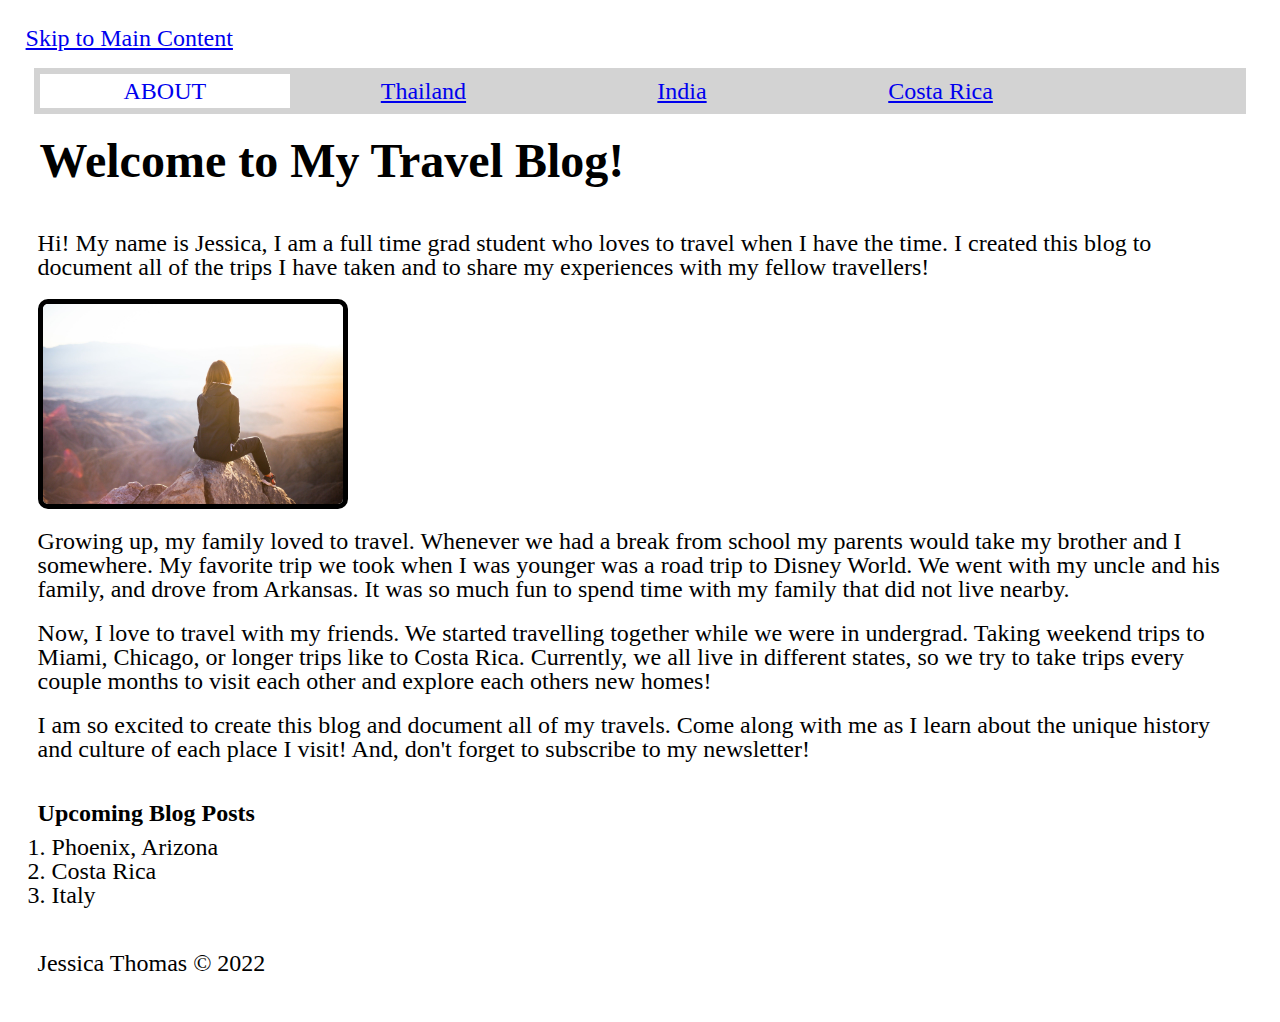
<file: index.html>
<!DOCTYPE html>
<html lang="en">
<head>
	<meta charset="UTF-8">
	<meta name="viewport" content="width=device-width, initial-scale=1.0">
	<link rel="icon" href="images/favicon.ico">
	<link rel="stylesheet" href="css/html5reset.css">
	<link rel="stylesheet" href="css/style.css">
	<title>My Travel Blog</title>
</head>

<a class="skip" href="#main">Skip to Main Content</a>

<body>
	<header class="site-header">
		<nav class="nav">
			<ul class="nav-container">
				<li class="active"><a href = "index.html">About</a></li>
				<li class="nav-item"><a href = "thailand.html">Thailand</a></li>
				<li class="nav-item"><a href = "india.html">India</a></li>
				<li class="nav-item"><a href = "costa_rica.html">Costa Rica</a></li>
			</ul>
		</nav>
		<h1 class="page-header">Welcome to My Travel Blog!</h1>
	</header>

	<main id= main>
		<p>
			Hi! My name is Jessica, I am a full time grad student who loves to travel when I have the time. I created this blog to document all of the trips I have taken and to share my experiences with my fellow travellers!
		</p>
		<div class="image-container">
			<img src = "images/index-traveller.jpg" alt = 'Woman sitting alone on the ground looking at a view of the mountains' width="200"/>
			<div class="overlay"></div>
		</div>
		<p>
			Growing up, my family loved to travel. Whenever we had a break from school my parents would take my brother and I somewhere. My favorite trip we took when I was younger was a road trip to Disney World. We went with my uncle and his family, and drove from Arkansas. It was so much fun to spend time with my family that did not live nearby.
		</p>
		<p>
			Now, I love to travel with my friends. We started travelling together while we were in undergrad. Taking weekend trips to Miami, Chicago, or longer trips like to Costa Rica. Currently, we all live in different states, so we try to take trips every couple months to visit each other and explore each others new homes!
		</p>
		<p>
			I am so excited to create this blog and document all of my travels. Come along with me as I learn about the unique history and culture of each place I visit! And, don't forget to subscribe to my newsletter!
		</p>
		<p>
			<h2>Upcoming Blog Posts</h2>
				<ol>
					<li>1. Phoenix, Arizona</li>
					<li>2. Costa Rica</li>
					<li>3. Italy</li>
				</ol>
		</p>
	</main>

	<footer>
		<p>Jessica Thomas &copy; 2022</p>
	</footer>
</body>
</html>
</file>
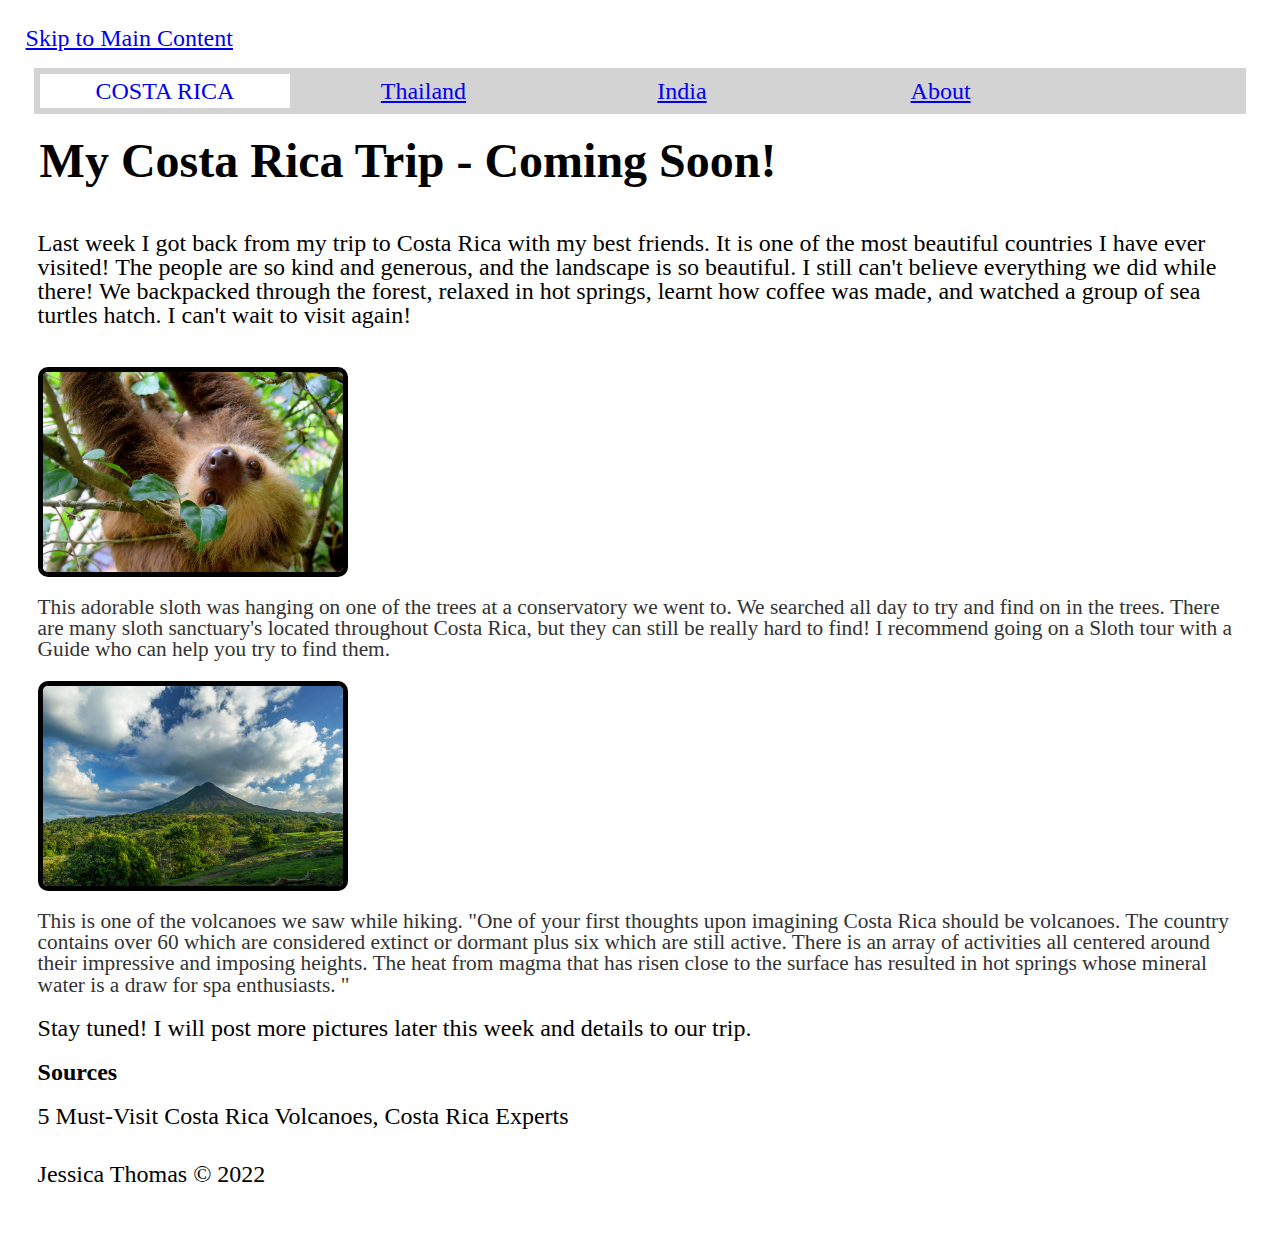
<file: costa_rica.html>
<!DOCTYPE html>
<html lang="en">
<head>
	<meta charset="UTF-8">
	<meta name="viewport" content="width=device-width, initial-scale=1.0">
	<link rel="icon" href="images/favicon.ico">
	<link rel="stylesheet" href="css/html5reset.css">
	<link rel="stylesheet" href="css/style.css">
	<title>Costa Rica</title>
</head>

<a class="skip" href="#main">Skip to Main Content</a>

<body>
	<header class="site-header">
		<nav class="nav">
			<ul class="nav-container">
				<li class="active"><a href = "costa_rica.html">Costa Rica</a></li>
				<li class="nav-item"><a href = "thailand.html">Thailand</a></li>
				<li class="nav-item"><a href = "india.html">India</a></li>
				<li class="nav-item"><a href = "index.html">About</a></li>
			</ul>
		</nav>
		<h1 class="page-header">My Costa Rica Trip - Coming Soon!</h1>
	</header>

	<main id= main>
		<p> Last week I got back from my trip to Costa Rica with my best friends. It is one of the most beautiful countries I have ever visited! The people are so kind and generous, and the landscape is so beautiful. I still can't believe everything we did while there! We backpacked through the forest, relaxed in hot springs, learnt how coffee was made, and watched a group of sea turtles hatch. I can't wait to visit again!<p>

		<div class="container-highlight-images">
			<div class="image-container">
				<img src = "images/costa-sloth.jpg" alt = 'A brown sloth hanging upside in a tree, branches and leaves surrounding' width="200"/>
				<div class="overlay"></div>
			</div>
				<p class="description"> This adorable sloth was hanging on one of the trees at a conservatory we went to. We searched all day to try and find on in the trees. There are many sloth sanctuary's located throughout Costa Rica, but they can still be really hard to find! I recommend going on a Sloth tour with a Guide who can help you try to find them.</p>

			<div class="image-container">
				<img src = "images/costa-volcano.jpg" alt = 'A volcano in the distant background with a lush green forest in view, and large white cloud above' width="200"/>
				<div class="overlay"></div>
			</div>
				<p class="description"> This is one of the volcanoes we saw while hiking. "One of your first thoughts upon imagining Costa Rica should be volcanoes. The country contains over 60 which are considered extinct or dormant plus six which are still active. There is an array of activities all centered around their impressive and imposing heights. The heat from magma that has risen close to the surface has resulted in hot springs whose mineral water is a draw for spa enthusiasts. "</p>

		</div>

		<p> Stay tuned! I will post more pictures later this week and details to our trip. </p>

		<h2 class="sources">Sources</h2>
			<p>5 Must-Visit Costa Rica Volcanoes, Costa Rica Experts</p>

	</main>

	<footer>
		<p>Jessica Thomas &copy; 2022</p>
	</footer>
</body>
</html>
</file>
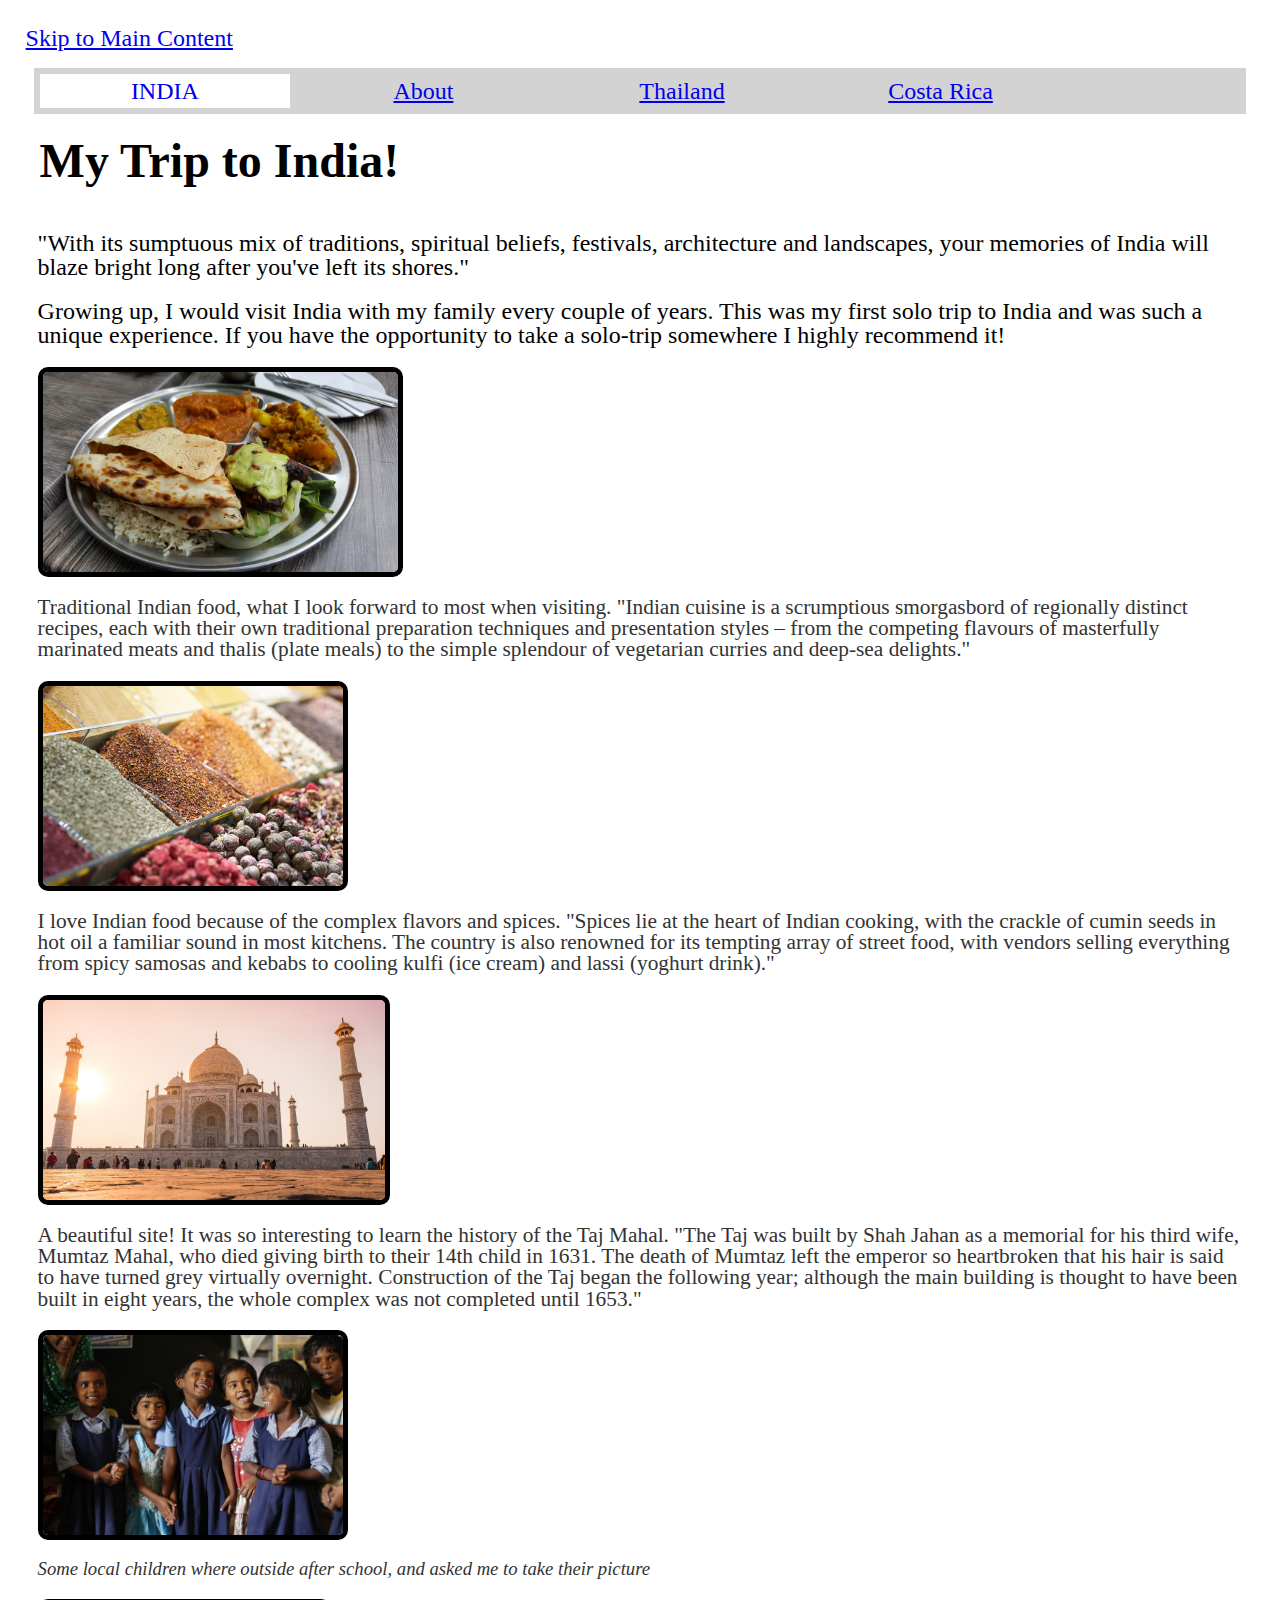
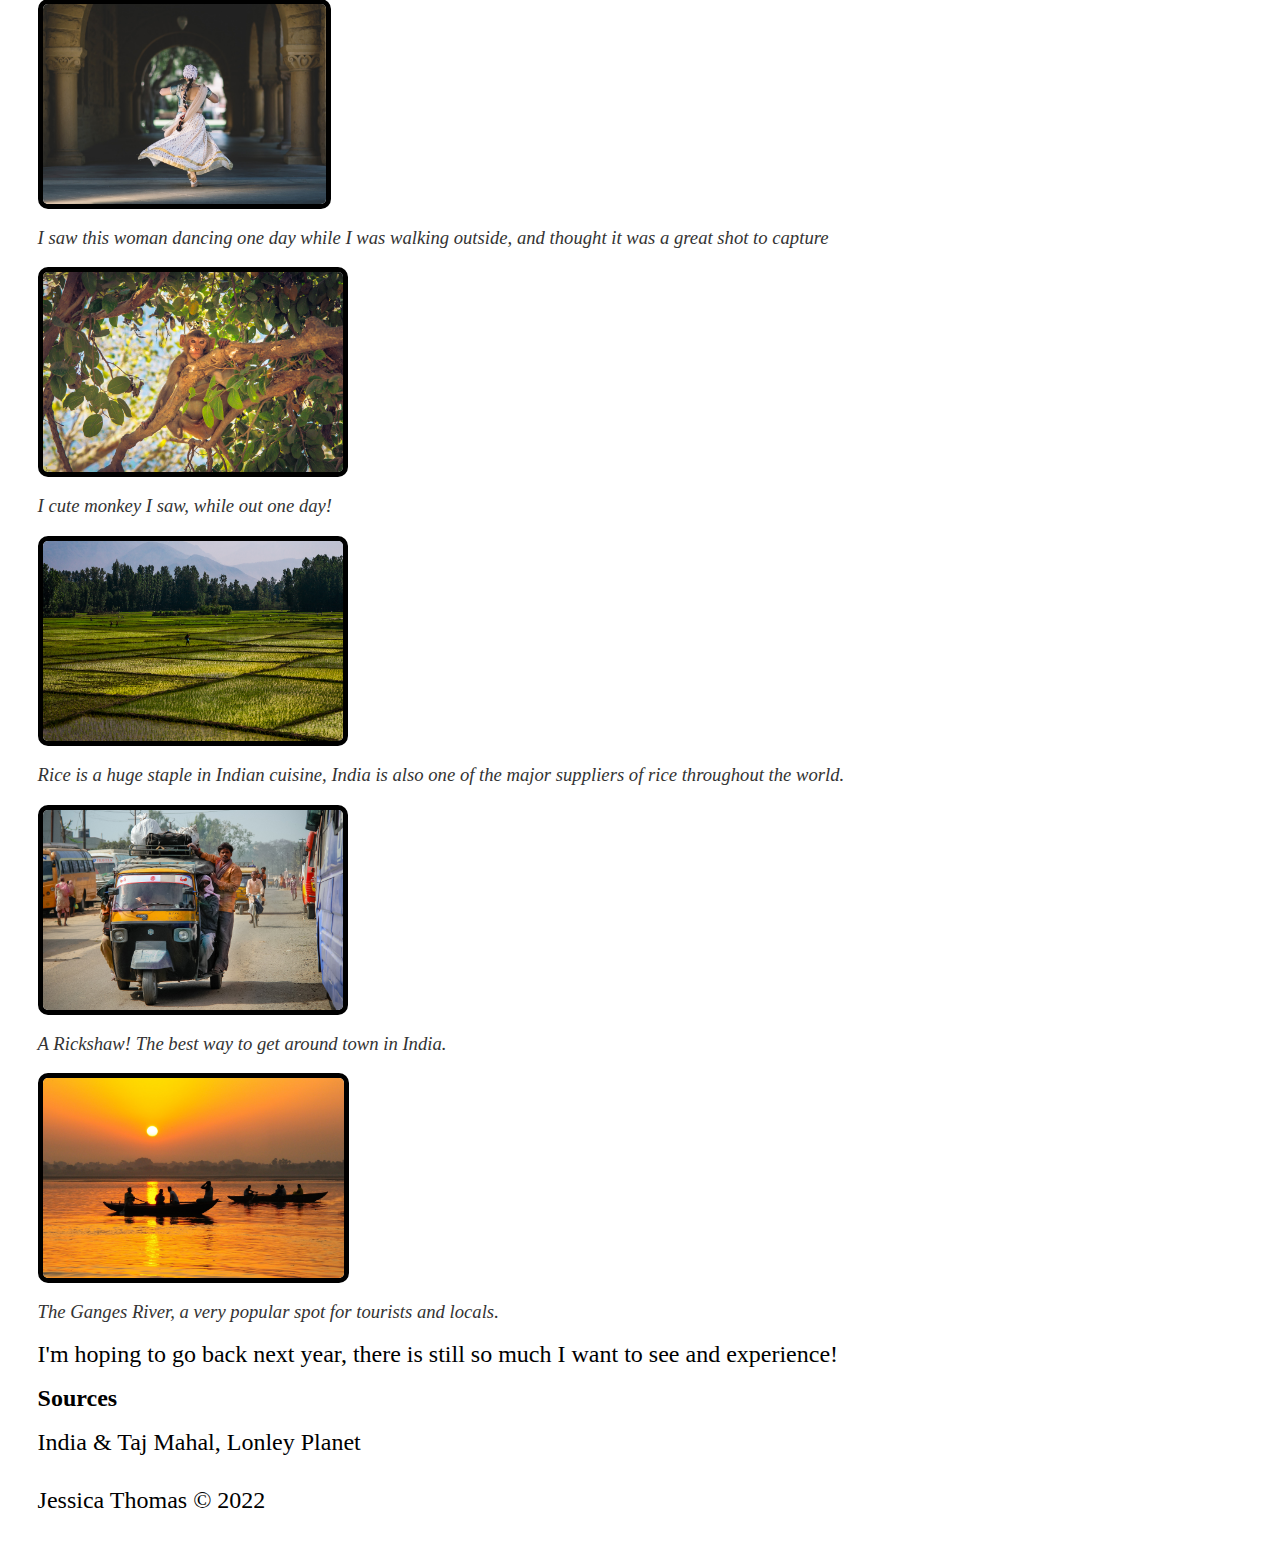
<file: india.html>
<!DOCTYPE html>
<html lang="en">
<head>
	<meta charset="UTF-8">
	<meta name="viewport" content="width=device-width, initial-scale=1.0">
	<link rel="icon" href="images/favicon.ico">
	<link rel="stylesheet" href="css/html5reset.css">
	<link rel="stylesheet" href="css/style.css">
	<title>India</title>
</head>

<a class="skip" href="#main">Skip to Main Content</a>

<body>
	<header class="site-header">
		<nav class="nav">
			<ul class="nav-container">
				<li class="active"><a href = "india.html">India</a></li>
				<li class="nav-item"><a href = "index.html">About</a></li>
				<li class="nav-item"><a href = "thailand.html">Thailand</a></li>
				<li class="nav-item"><a href = "costa_rica.html">Costa Rica</a></li>
			</ul>
		</nav>
		<h1 class="page-header">My Trip to India!</h1>
	</header>

	<main id= main>
		<p>"With its sumptuous mix of traditions, spiritual beliefs, festivals, architecture and landscapes, your memories of India will blaze bright long after you've left its shores."</p>
		<p> Growing up, I would visit India with my family every couple of years. This was my first solo trip to India and was such a unique experience. If you have the opportunity to take a solo-trip somewhere I highly recommend it!</p>

		<div class = "container-highlight-images">

			<div class="image-container">
				<img src = "images/india-food.jpg" alt = 'Tradiional indian food of naan, 4 curries and rice, srved on a metal plate' width="200"/>
				<div class="overlay"></div>
			</div>
				<p class="description">Traditional Indian food, what I look forward to most when visiting. "Indian cuisine is a scrumptious smorgasbord of regionally distinct recipes, each with their own traditional preparation techniques and presentation styles – from the competing flavours of masterfully marinated meats and thalis (plate meals) to the simple splendour of vegetarian curries and deep-sea delights."</p>

			<div class="image-container">
				<img src = "images/india-spices.jpg" alt = 'A spread of spices for display, all of different colors and shapes' width="200"/>
				<div class="overlay"></div>
			</div>
				<p class="description">I love Indian food because of the complex flavors and spices. "Spices lie at the heart of Indian cooking, with the crackle of cumin seeds in hot oil a familiar sound in most kitchens. The country is also renowned for its tempting array of street food, with vendors selling everything from spicy samosas and kebabs to cooling kulfi (ice cream) and lassi (yoghurt drink)."</p>

			<div class="image-container">
				<img src = "images/india-taj.jpg" alt = 'Two pillars with a large majestic building in the center, the sun setting behind it' width="200"/>
				<div class="overlay"></div>
			</div>
				<p class="description">A beautiful site! It was so interesting to learn the history of the Taj Mahal. "The Taj was built by Shah Jahan as a memorial for his third wife, Mumtaz Mahal, who died giving birth to their 14th child in 1631. The death of Mumtaz left the emperor so heartbroken that his hair is said to have turned grey virtually overnight. Construction of the Taj began the following year; although the main building is thought to have been built in eight years, the whole complex was not completed until 1653."</p>
		</div>

		<div class = "container-gallery">
			<div class="image-container">
				<img src = "images/india-children.jpg" alt = '6 school children in navy uniform dresses, smiling and laughing while holding hands' width="200"/>
				<div class="overlay"></div>
			</div>
				<p class="caption">Some local children where outside after school, and asked me to take their picture</p>

			<div class="image-container">
				<img src = "images/india-dancer.jpg" alt = 'A woman dancing in the distance wearing traditional indian clothing' width="200"/>
				<div class="overlay"></div>
			</div>
				<p class="caption">I saw this woman dancing one day while I was walking outside, and thought it was a great shot to capture</p>
			
			<div class="image-container">
				<img src = "images/india-monkey.jpg" alt = 'A monkey high up in a tree looking down behind the leaves and branches' width="200"/>
				<div class="overlay"></div>
			</div>
				<p class="caption">I cute monkey I saw, while out one day!</p>
			
			<div class="image-container">
				<img src = "images/india-ricefield.jpg" alt = 'Sprawling land of many rice fields with a man in the distance cultivating the rice' width="200"/>
				<div class="overlay"></div>
			</div>
				<p class="caption">Rice is a huge staple in Indian cuisine, India is also one of the major suppliers of rice throughout the world.</p>

			<div class="image-container">
				<img src = "images/india-rickshaw.jpg" alt = 'An Auto Rickshaw driving down a busy road, with two men hanging outside the vehicle' width="200"/>
				<div class="overlay"></div>
			</div>
				<p class="caption">A Rickshaw! The best way to get around town in India.</p>

			<div class="image-container">
				<img src = "images/india-river.jpg" alt = 'A sunset behind the river, with two fisherman boats looking on' width="200"/>
				<div class="overlay"></div>
			</div>
				<p class="caption">The Ganges River, a very popular spot for tourists and locals.</p>
		
		</div>
		<p> I'm hoping to go back next year, there is still so much I want to see and experience!</p>

		<h2 class="sources">Sources</h2>
			<p>India & Taj Mahal, Lonley Planet</p>

	</main>

	<footer>
		<p>Jessica Thomas &copy; 2022</p>
	</footer>
</body>
</html>
</file>
<file: css/style.css>
/*Add padding and margin to space out the page.
Make the font larger too.*/
body{
	margin:1%;
	padding:1%;
	font-size:150%;
}

/*Make the h1 heading bigger with a bold font*/
h1{
	font-size: 2em; 
	font-weight: bold;
}


.active{
	background: white;
    text-transform: uppercase;
	text-align: center;
}

.active a{
	text-decoration: none;;
}

/*Style the images*/
.image-container {
	position: relative;
	height: fit-content;
	width: min-content;
	margin: 10px;
}

img{
    height: 200px;
    width: auto;
    border: 5px solid black;
    border-radius: 10px;
	display: block
}

.overlay {
	position: absolute;
	top: 0;
	bottom: 0;
	left: 0;
	right: 0;
	height: 100%;
	width: 100%;
	opacity: 0;
	transition: .5s ease;
	background-color: black;
	border-radius: 10px;
}

.image-container:hover .overlay {
	opacity: .5;
}

/*Make the h2 heading match h1*/
h2{
	font-size: 18pt;
	font-weight: bold;
}

/*Improve the spacing for paragraphs AND headings*/
p, h1, h2 {
    padding: 10px;
}

/*Add borders around the main components and some
space too*/
header, nav, main, h1, footer{
	border: 2px solid white;
	margin: 10px 0;
}


/*Change the styling for all of the list 
items in the nav section*/
nav li{
	padding:5px;
	width:5%;
	border:1px solid lightgray;
	width: 20%;
	display: inline-block;
	text-align: center;
}

.nav{
	background: lightgray;
	padding: 5px;
	border: 1px solid white;
	margin: 5px;
}

.caption{
	font-style: italic;
	font-size: 14pt;
	color: rgb(51, 51, 51);
}

.description{
	font-size: 16pt;
	color: rgb(51, 51, 51);
}

/*Added this so the links stay the same color*/
a:visited{color: darkblue}
</file>
